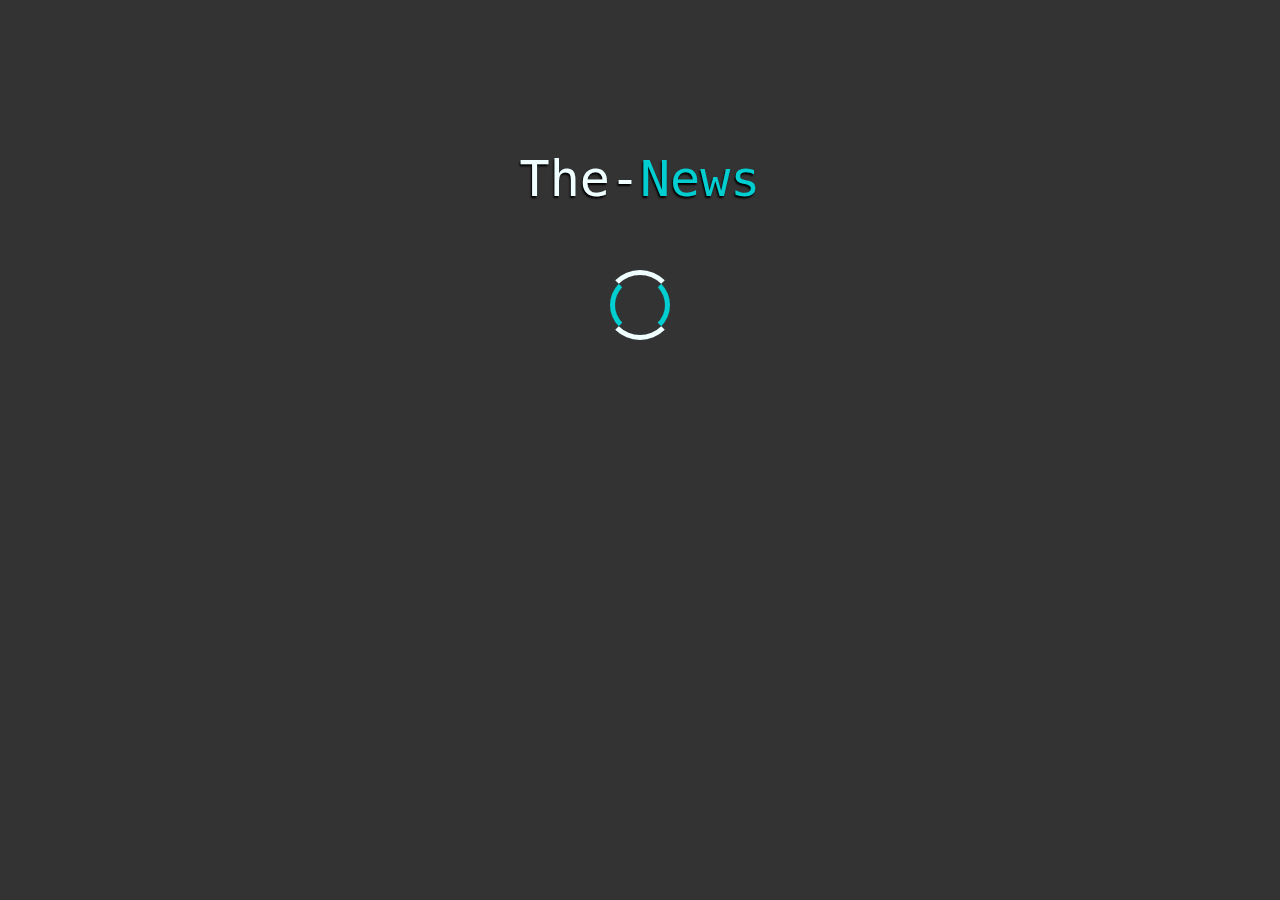
<file: www/splash_screen.html>
<!DOCTYPE html>
<html lang="en">
	<head>
		<meta charset="utf-8">
		<link rel="stylesheet" href="style.css">
	</head>
	<body>

		<div class="preload">
			<div class="logo">
			The-<spam style="color:darkturquoise;">News</spam>
			</div>
			<div class="loader-frame">
				<div class="loader1" id="loader1"></div>
				<div class="loader2" id="loader2"></div>
			</div>
		
		<script src="script.js"></script>
	</body>

</html>
</file>
<file: www/style.css>
* {box-sizing: border-box;}
body {
	margin:0;
	padding:0;
	font-family: monospace;
}
	.preload {
	width: 100%;
	height: 100%;
	background: #333;
	position: fixed;
	top: 0;
	left: 0;
	z-index: 1;
	}

	.logo{
		width: 300px;
		height: 70px;
		margin:150px auto 50px auto;
		font-size: 50px;
		text-shadow: -1px 2px 2px #000;
		text-align: center;
		color: azure;
	}
	.loader-frame{
		width: 70px;
		height: 70px;
		margin: auto;
		position: relative;
	}

	.loader1, .loader2{
		position: absolute;
		border: 5px solid transparent;
		border-radius: 50%;
	}
	.loader1{
		width: 70px;
		height: 70px;
		border-top: 5px solid azure;
		border-bottom: 5px solid azure;
		animation: clockwisepin 2s linear 3; 
	}
	.loader2{
		width: 60px;
		height: 60px;
		border-left: 5px solid darkturquoise;
		border-right: 5px solid darkturquoise; 
		top: 5px; left: 5px;
		animation: anticlockwisepin 2s linear 3;
	}

	@keyframes clockwisepin {
		from {transform: rotate(0deg);}
		to {transform: rotate(360deg);}
	}
	@keyframes anticlockwisepin {
		from {transform: rotate(0deg);}
		to {transform: rotate(-360deg);}
	}
	@keyframes fadeout {
		from {opacity: 1;}
		to {opacity: 0;}
	}

	/*.textos{
		text-align: center;
	}

	.thumb {
    margin-bottom: 3%;
    float: left;
    position: relative;
    width: 400px; 
    height: 300px;
} */

.buttonlist{
	background: #0087ff;
	height: 100px;
    width: 100px;
	border: 2px solid rgba(33, 68, 72, 0.59);
	color: rgba(0, 0, 0, 0.55);
    text-align: center;
    font: bold 0.9em/100px "Helvetica Neue", Helvetica, Arial, sans-serif;

	
	font-style: normal;
	font-variant: normal;
	font-weight: 500;
	line-height: 66.4px;

    background: -webkit-linear-gradient(top, #0087ff, #01396b);
    background: -moz-linear-gradient(top, #0087ff, #01396b);
    background: -o-linear-gradient(top, #0087ff, #01396b);
    background: -ms-linear-gradient(top, #0087ff, #01396b);
    background: linear-gradient(top, #0087ff, #01396b);
 
    -webkit-border-radius: 50px;
    -khtml-border-radius: 50px;
    -moz-border-radius: 50px;
    border-radius: 50px;
 
    -webkit-box-shadow: 0 8px 0 #01396b;
    -moz-box-shadow: 0 8px 0 #01396b;
    box-shadow: 0 8px 0 #01396b;
}

.ui-block-e{
	float: left;
	position: relative;
	padding-left: 5px;
	margin: 1px;
}
</file>
